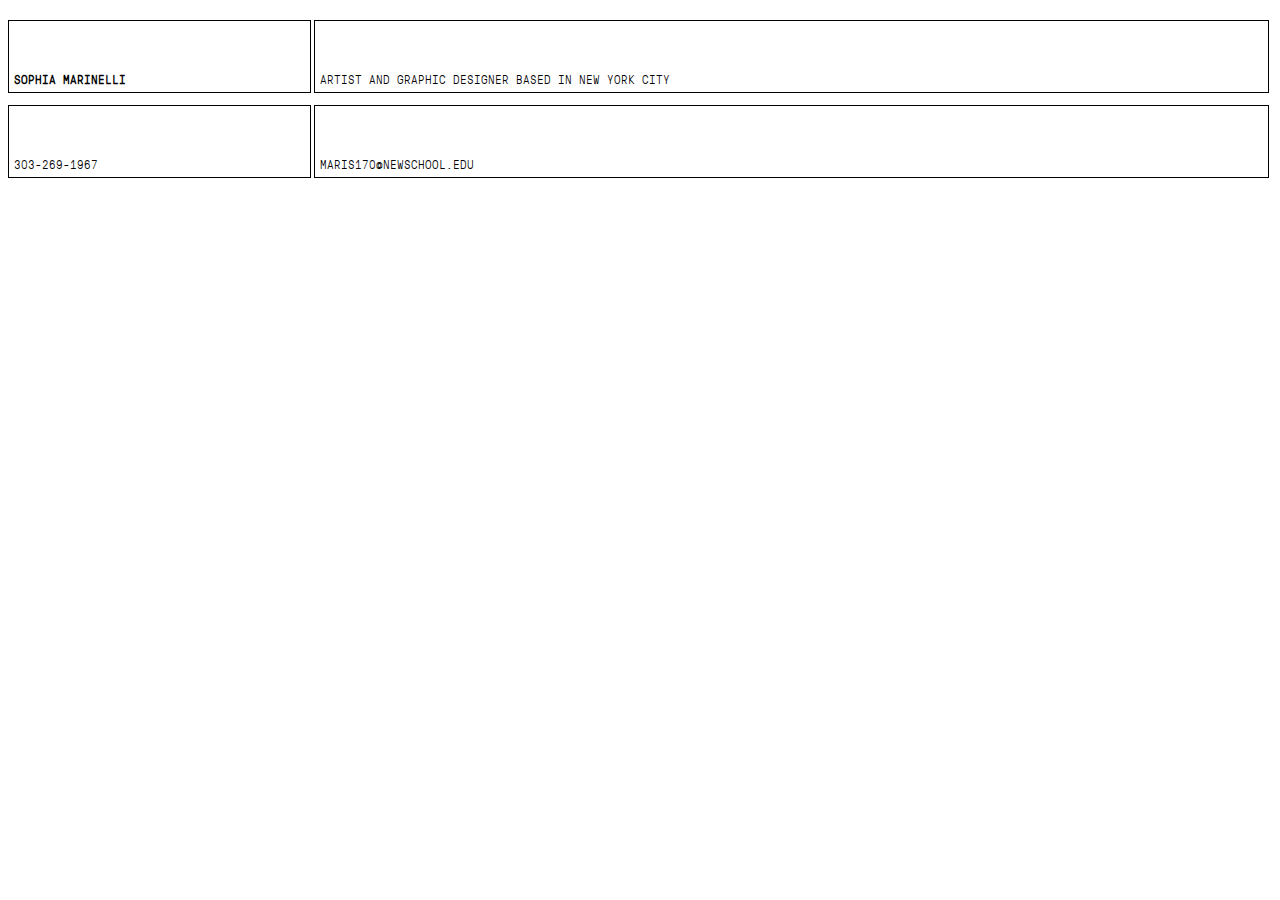
<file: magnolia.html>
<!DOCTYPE html>
<html>
	<head>
		<title>Sophia Marinelli</title>
		<link rel="stylesheet" type="text/css" href="css/styles.css">
	</head>
	<body>
		<div id="heading">
			<h1 class="box heading">SOPHIA MARINELLI</h1>
			<p class="boxtwo heading">ARTIST AND GRAPHIC DESIGNER 	BASED IN NEW 	YORK CITY</p>
		</div>
		<div id="heading">
			<p class="box heading">303-269-1967</p>
			<p class="boxtwo heading">MARIS170@NEWSCHOOL.EDU</p>
		</div>
		<img name="slide" class="image" src="images/mag1.jpeg">
		<script type="text/javascript" src="javascript_pages.js"></script>
		</div>
	</body>
</html>
</file>
<file: css/styles.css>
@font-face {
    font-family: 'gt_pressura_monobold_italic';
    src: url('gt-pressura-mono-bold-italic-webfont.woff2') format('woff2'),
         url('gt-pressura-mono-bold-italic-webfont.woff') format('woff');
    font-weight: normal;
    font-style: normal;

}




@font-face {
    font-family: 'gt_pressura_monobold';
    src: url('gt-pressura-mono-bold-webfont.woff2') format('woff2'),
         url('gt-pressura-mono-bold-webfont.woff') format('woff');
    font-weight: normal;
    font-style: normal;

}




@font-face {
    font-family: 'gt_pressura_monoRgIt';
    src: url('gt-pressura-mono-regular-italic-webfont.woff2') format('woff2'),
         url('gt-pressura-mono-regular-italic-webfont.woff') format('woff');
    font-weight: normal;
    font-style: normal;

}




@font-face {
    font-family: 'gt_pressura_monoregular';
    src: url('gt-pressura-mono-regular-webfont.woff2') format('woff2'),
         url('gt-pressura-mono-regular-webfont.woff') format('woff');
    font-weight: normal;
    font-style: normal;

}

@font-face {
    font-family: 'gt_pressura_monolight';
    src: url('gt-pressura-mono-light-webfont.woff2') format('woff2'),
         url('gt-pressura-mono-light-webfont.woff') format('woff');
    font-weight: normal;
    font-style: normal;

}


@font-face {
    font-family: 'gt_pressura_monolight_italic';
    src: url('gt-pressura-mono-light-italic-webfont.woff2') format('woff2'),
         url('gt-pressura-mono-light-italic-webfont.woff') format('woff');
    font-weight: normal;
    font-style: normal;

}

* {
	font-size: 9pt;
}

#bg {
	width: 100%;
	position: absolute;
	z-index: -1;
	left: 0;
	top: 0;
	min-height: 800px;
}

.box {
	font-family: 'gt_pressura_monolight';
	padding-top: 50px;
	padding-bottom: 5px;
	padding-left: 5px;
	width: 20%;
	min-width: 296px;
	border-color: black;
	border-style: solid;
	border-width: 1px;
	margin-bottom: 0px;
	display: inline-block;

}

.heading {
	display: inline-block;
}

.boxtwo {
	font-family: 'gt_pressura_monolight';
	padding-top: 50px;
	padding-bottom: 5px;
	padding-left: 5px;
	width: 75%;
	min-width: 296px;
	border-color: black;
	border-style: solid;
	border-width: 1px;
	margin-bottom: 0px;
	display: inline-block;
}

ul {
	list-style-type: none;
	padding: 0px;
}

li {
	font-family: 'gt_pressura_monolight';
	padding-bottom: 50px;
	padding-top: 5px;
	padding-left: 5px;
	width: 20%;
	min-width: 296px;
	border-color: black;
	border-style: solid;
	border-width: 1px;
	margin-bottom: 10px;
	font-size: 12pt;
}

a:visited {
	color: black;
}

a:link {
	color: black;
}

a:hover {
	color: black;
	font-family: 'gt_pressura_monolight_italic';
}

a:active {
	color: black;
}

footer {
	width: 100%;
	height: 20px;
	font-family: 'gt_pressura_monolight';
	margin: auto; 
}

.appear {
	display: none;
	width: 100%;
	position: absolute;
	z-index: -1;
	left: 0;
	top: 0;
	min-height: 800px;
}

.image {
	display: none;
	position: absolute;
	width: 150%;
	overflow-x: hidden;
	z-index: -1;
	left: 0;
	top: 0;
	min-height: 800px;
}

.image {
	width: 100%;
	position: absolute;
	top: 0px;
	left: 0px;
	z-index: -1;
}
</file>
